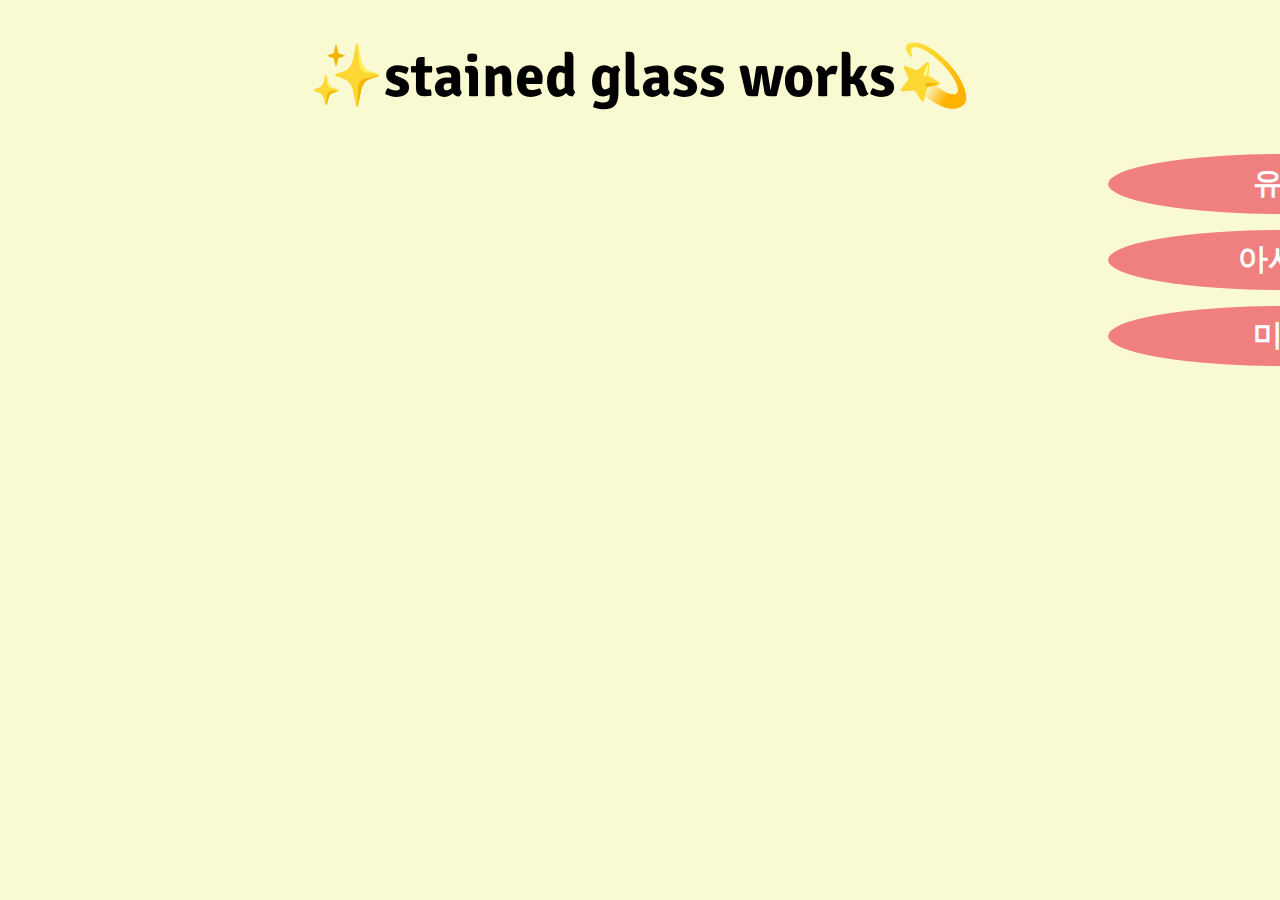
<file: index.html>
<!DOCTYPE html>
<html lang="ko">
<head>
    <meta charset="UTF-8">
    <meta http-equiv="X-UA-Compatible" content="IE=edge">
    <meta name="viewport" content="width=device-width, initial-scale=1.0">
    <script src="js/jquery.js"></script>
    <link rel="preconnect" href="https://fonts.googleapis.com"><link rel="preconnect" href="https://fonts.gstatic.com" crossorigin><link href="https://fonts.googleapis.com/css2?family=Signika+Negative:wght@300&display=swap" rel="stylesheet">
    <link rel="stylesheet" href="css/aco_me.css">

    <title>아코디언 메뉴(과제)</title>
</head>
<body>
    <div class="wrap">
        <h1>&#10024;stained glass works&#128171;</h1>
        <p class="btn"><a href="#">유럽</a>
            <ul>
                <li><a href="#">프랑스 파리,샤르트르 대성당</a></li>
                <li><a href="#">영국 런던,웨스트민스터 성당</a></li>
                <li><a href="#">독일 마인츠,성 슈테판 성당</a></li>
            </ul>
        </p>
        <p class="btn"><a href="#">아시아</a>
            <ul>
                <li><a href="#">한국 경기도,성라자로마을 성당</a></li>
                <li><a href="#">일본 홋카이도,오타루스테인드글라스미술관</a></li>
                <li><a href="#">대만 가오슝,메이디라오역</a></li>
            </ul>
        </p>
        <p class="btn"><a href="#">미국</a>
            <ul>
                <li><a href="#">미국 캘리포니아,그레이스 대성당</a></li>
                <li><a href="#">미국 뉴욕,세인트패트릭성당</a></li>
                <li><a href="#">미국 워싱턴,워싱턴국립성당</a></li>
            </ul>
        </p>
    </div>

    <script>
        $(function(){
            $('.btn a').on('mouseover',function(){
                $('.btn').next('ul').filter(':visible').slideUp();
                $(this).parent().next().slideDown();
                return false;
            });
        });
    </script>
</body>
</html>
</file>
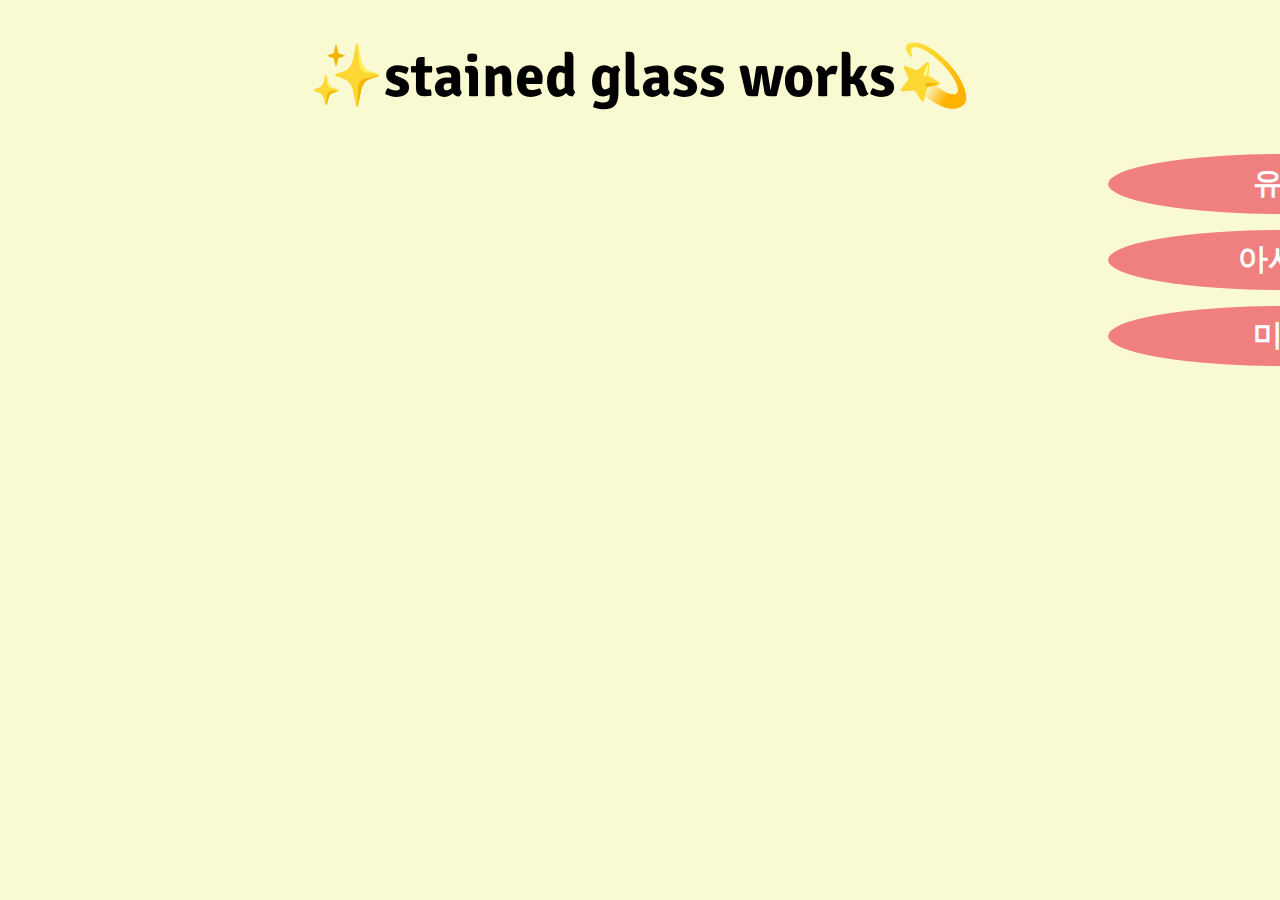
<file: aco_me.html>
<!DOCTYPE html>
<html lang="ko">
<head>
    <meta charset="UTF-8">
    <meta http-equiv="X-UA-Compatible" content="IE=edge">
    <meta name="viewport" content="width=device-width, initial-scale=1.0">
    <script src="js/jquery.js"></script>
    <link rel="preconnect" href="https://fonts.googleapis.com"><link rel="preconnect" href="https://fonts.gstatic.com" crossorigin><link href="https://fonts.googleapis.com/css2?family=Signika+Negative:wght@300&display=swap" rel="stylesheet">
    <link rel="stylesheet" href="css/aco_me.css">

    <title>아코디언 메뉴(과제)</title>
</head>
<body>
    <div class="wrap">
        <h1>&#10024;stained glass works&#128171;</h1>
        <p class="btn"><a href="#">유럽</a>
            <ul>
                <li><a href="#">프랑스 파리,샤르트르 대성당</a></li>
                <li><a href="#">영국 런던,웨스트민스터 성당</a></li>
                <li><a href="#">독일 마인츠,성 슈테판 성당</a></li>
            </ul>
        </p>
        <p class="btn"><a href="#">아시아</a>
            <ul>
                <li><a href="#">한국 경기도,성라자로마을 성당</a></li>
                <li><a href="#">일본 홋카이도,오타루스테인드글라스미술관</a></li>
                <li><a href="#">대만 가오슝,메이디라오역</a></li>
            </ul>
        </p>
        <p class="btn"><a href="#">미국</a>
            <ul>
                <li><a href="#">미국 캘리포니아,그레이스 대성당</a></li>
                <li><a href="#">미국 뉴욕,세인트패트릭성당</a></li>
                <li><a href="#">미국 워싱턴,워싱턴국립성당</a></li>
            </ul>
        </p>
    </div>

    <script>
        $(function(){
            $('.btn a').on('mouseover',function(){
                $('.btn').next('ul').filter(':visible').slideUp();
                $(this).parent().next().slideDown();
                return false;
            });
        });
    </script>
</body>
</html>
</file>
<file: css/aco_me.css>
.wrap {
    font-family: 'Signika Negative', sans-serif;
    text-align: center;
}
.wrap a {
    text-align: justify;
}
h1 {
    font-size: 60px;
}
body {
    background: lightgoldenrodyellow;
}
ul {
    display: none;
    list-style: none;
}
p a {
    text-decoration: none;
}
ul li a {
    list-style: none;
    text-decoration: none;
    font-size: 20px;
    color: rgb(83, 83, 83);
    line-height: 200%;

}
.btn a {
    list-style: none;
    font-size: 30px;
    text-decoration: none;
    color: white;
    font-weight: bold;
    line-height: 200%;
}
.btn {
    background-color: lightcoral;
    width: 350px;
    border-radius: 50%;
    margin-left: 1100px;
}
</file>
